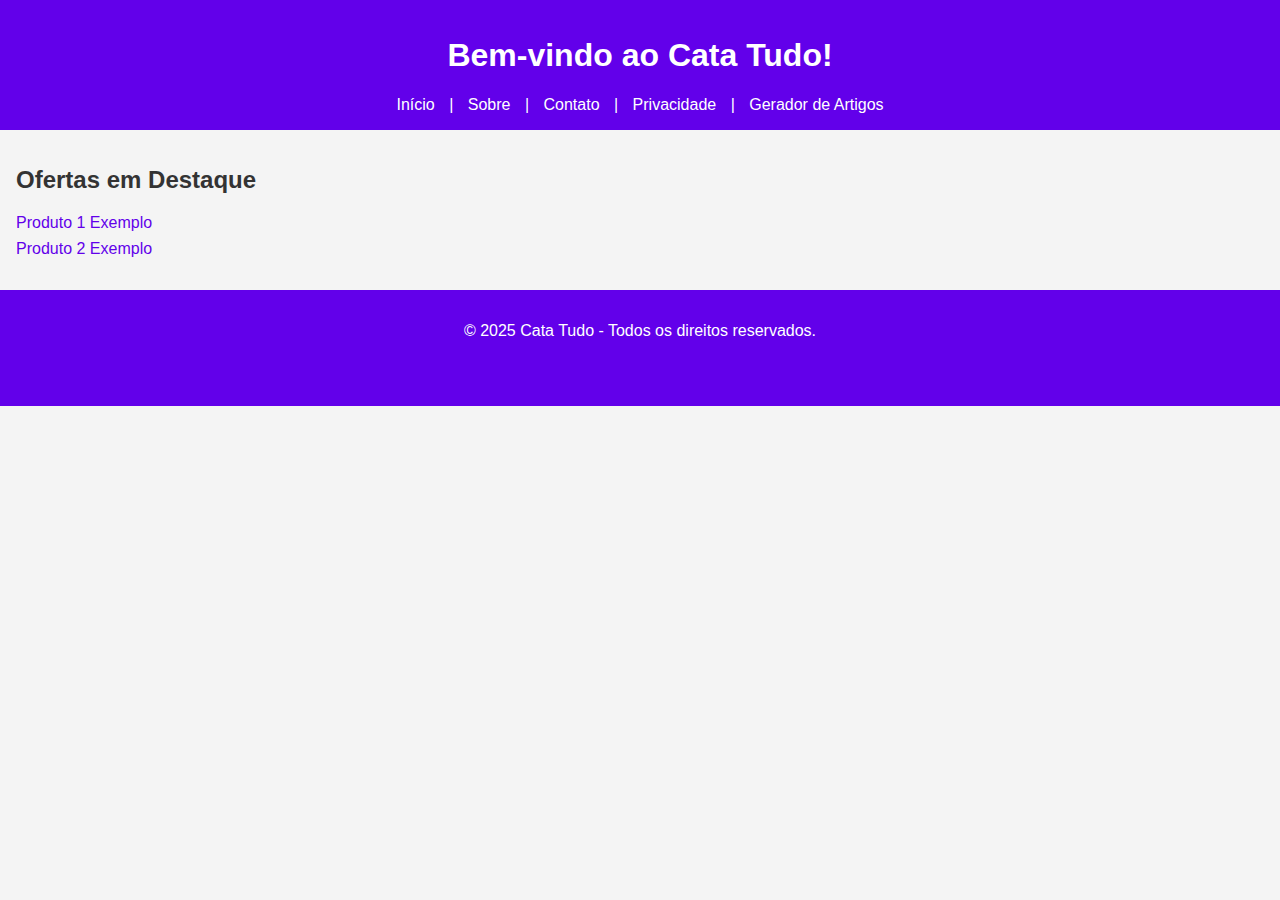
<file: index.html>
<!DOCTYPE html>
<html lang="pt">
<head>
    <meta charset="UTF-8">
    <meta name="viewport" content="width=device-width, initial-scale=1.0">
    <title>Cata Tudo</title>
    <link rel="stylesheet" href="styles.css">
    <link rel="manifest" href="manifest.json">
</head>
<body>
    <header>
        <h1>Bem-vindo ao Cata Tudo!</h1>
        <nav>
            <a href="index.html">Início</a> |
            <a href="sobre.html">Sobre</a> |
            <a href="contato.html">Contato</a> |
            <a href="privacidade.html">Privacidade</a> |
            <a href="gerador.html">Gerador de Artigos</a>
        </nav>
    </header>
    <main>
        <section>
            <h2>Ofertas em Destaque</h2>
            <ul>
                <li><a href="https://www.amazon.com.br/dp/B09Q39K4FY?tag=guerrajnr-21">Produto 1 Exemplo</a></li>
                <li><a href="https://www.amazon.com.br/dp/B0C73HLWD6?tag=guerrajnr-21">Produto 2 Exemplo</a></li>
            </ul>
        </section>
    </main>
    <footer>
        <p>&copy; 2025 Cata Tudo - Todos os direitos reservados.</p>
        <p><a href="gerador.html">Gerador de Artigos Afiliados</a></p>
    </footer>
</body>
</html>
</file>
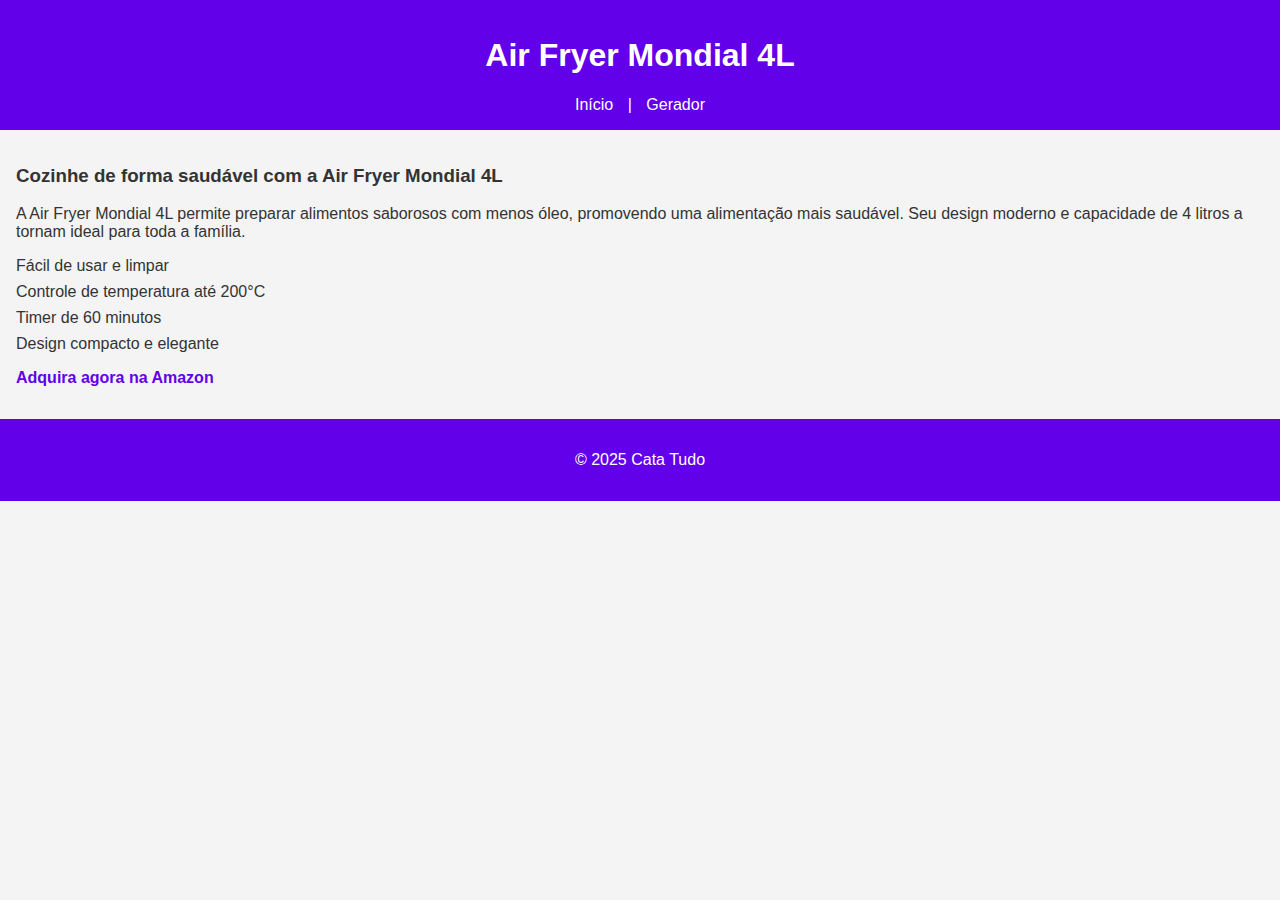
<file: airfryer.html>
<!DOCTYPE html>
<html lang="pt">
<head>
    <meta charset="UTF-8">
    <title>Air Fryer Mondial 4L - Cata Tudo</title>
    <link rel="stylesheet" href="styles.css">
    
<!-- Google tag (gtag.js) -->
<script async src="https://www.googletagmanager.com/gtag/js?id=G-XXXXXXXXXX"></script>
<script>
  window.dataLayer = window.dataLayer || [];
  function gtag(){dataLayer.push(arguments);}
  gtag('js', new Date());

  gtag('config', 'G-XXXXXXXXXX');
</script>

</head>
<body>
<header>
    <h1>Air Fryer Mondial 4L</h1>
    <nav>
        <a href="index.html">Início</a> |
        <a href="gerador.html">Gerador</a>
    </nav>
</header>
<main>
    
<h3>Cozinhe de forma saudável com a Air Fryer Mondial 4L</h3>
<p>A Air Fryer Mondial 4L permite preparar alimentos saborosos com menos óleo, promovendo uma alimentação mais saudável. Seu design moderno e capacidade de 4 litros a tornam ideal para toda a família.</p>
<ul>
  <li>Fácil de usar e limpar</li>
  <li>Controle de temperatura até 200°C</li>
  <li>Timer de 60 minutos</li>
  <li>Design compacto e elegante</li>
</ul>
<p><a href="https://www.amazon.com.br/dp/B07ZK5Z5QG?tag=guerrajnr-21" target="_blank" style="color:#6200ea;font-weight:bold;">Adquira agora na Amazon</a></p>

</main>
<footer>
    <p>&copy; 2025 Cata Tudo</p>
</footer>
</body>
</html>
</file>
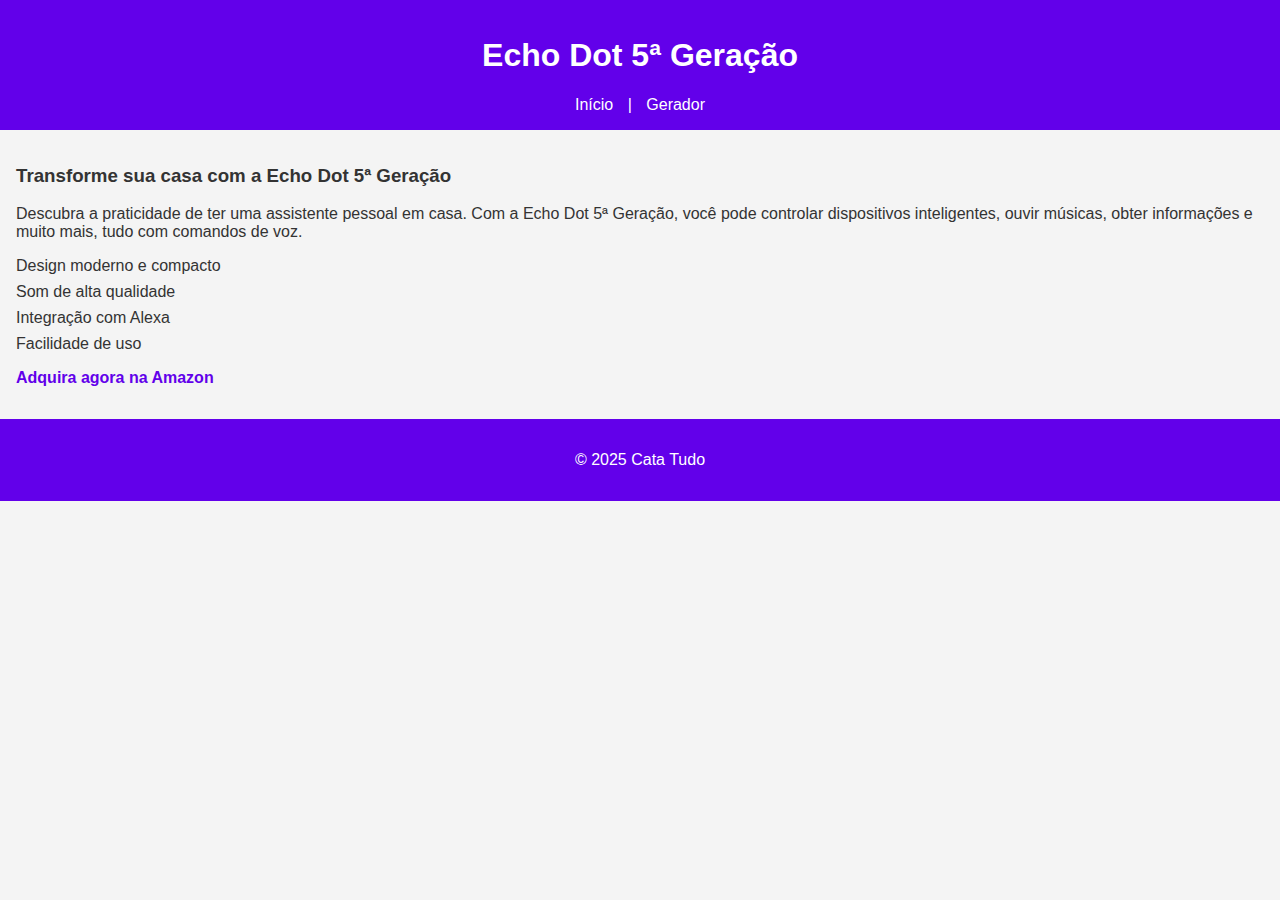
<file: echo-dot.html>
<!DOCTYPE html>
<html lang="pt">
<head>
    <meta charset="UTF-8">
    <title>Echo Dot 5ª Geração - Cata Tudo</title>
    <link rel="stylesheet" href="styles.css">
    
<!-- Google tag (gtag.js) -->
<script async src="https://www.googletagmanager.com/gtag/js?id=G-XXXXXXXXXX"></script>
<script>
  window.dataLayer = window.dataLayer || [];
  function gtag(){dataLayer.push(arguments);}
  gtag('js', new Date());

  gtag('config', 'G-XXXXXXXXXX');
</script>

</head>
<body>
<header>
    <h1>Echo Dot 5ª Geração</h1>
    <nav>
        <a href="index.html">Início</a> |
        <a href="gerador.html">Gerador</a>
    </nav>
</header>
<main>
    
<h3>Transforme sua casa com a Echo Dot 5ª Geração</h3>
<p>Descubra a praticidade de ter uma assistente pessoal em casa. Com a Echo Dot 5ª Geração, você pode controlar dispositivos inteligentes, ouvir músicas, obter informações e muito mais, tudo com comandos de voz.</p>
<ul>
  <li>Design moderno e compacto</li>
  <li>Som de alta qualidade</li>
  <li>Integração com Alexa</li>
  <li>Facilidade de uso</li>
</ul>
<p><a href="https://www.amazon.com.br/dp/B09X1L1GMX?tag=guerrajnr-21" target="_blank" style="color:#6200ea;font-weight:bold;">Adquira agora na Amazon</a></p>

</main>
<footer>
    <p>&copy; 2025 Cata Tudo</p>
</footer>
</body>
</html>
</file>
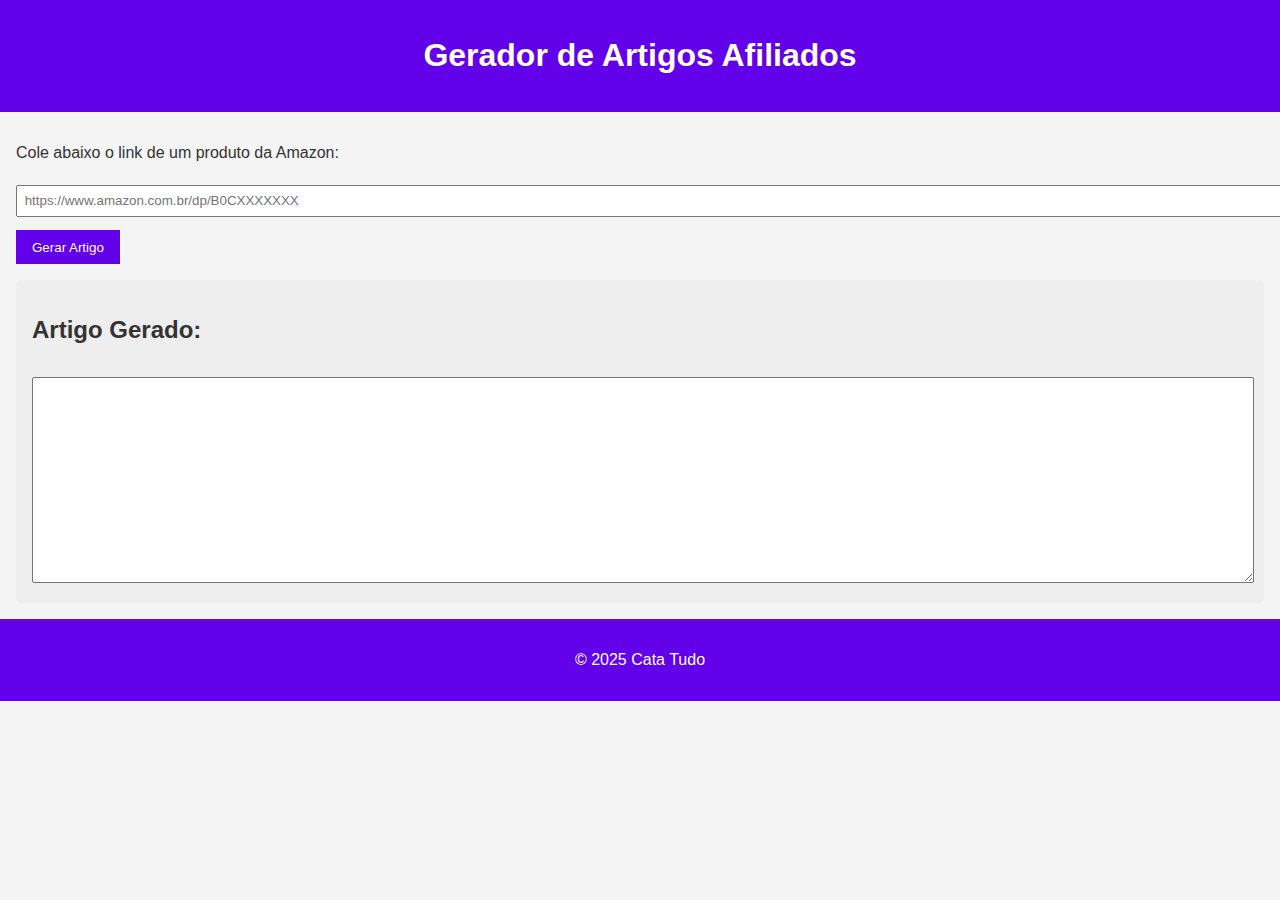
<file: gerador.html>
<!DOCTYPE html>
<html lang="pt">
<head>
    <meta charset="UTF-8">
    <meta name="viewport" content="width=device-width, initial-scale=1.0">
    <title>Gerador de Artigos - Cata Tudo</title>
    <link rel="stylesheet" href="styles.css">
    <style>
        textarea { width: 100%; height: 200px; margin-top: 1em; }
        input[type="text"] { width: 100%; padding: 0.5em; margin-top: 0.5em; }
        button { padding: 0.7em 1.2em; background: #6200ea; color: white; border: none; margin-top: 1em; cursor: pointer; }
        button:hover { background: #4b00b8; }
        .output { background: #eee; padding: 1em; border-radius: 5px; margin-top: 1em; }
    </style>
</head>
<body>
    <header><h1>Gerador de Artigos Afiliados</h1></header>
    <main>
        <p>Cole abaixo o link de um produto da Amazon:</p>
        <input type="text" id="amazonLink" placeholder="https://www.amazon.com.br/dp/B0CXXXXXXX">
        <button onclick="gerarArtigo()">Gerar Artigo</button>

        <div class="output">
            <h2>Artigo Gerado:</h2>
            <textarea id="resultado" readonly></textarea>
        </div>
    </main>
    <footer><p>&copy; 2025 Cata Tudo</p></footer>

    <script>
    function gerarArtigo() {
        const link = document.getElementById("amazonLink").value.trim();
        if (!link.includes("amazon.")) {
            alert("Por favor, insira um link válido da Amazon.");
            return;
        }
        const idAfiliado = "guerrajnr-21";
        const linkAfiliado = link.includes("?") ? link + "&tag=" + idAfiliado : link + "?tag=" + idAfiliado;

        const titulo = "Top Produto que Você Precisa Conhecer!";
        const descricao = "Descubra este item incrível da Amazon que está conquistando os usuários. Ideal para o dia a dia e com ótimo custo-benefício.";
        const beneficios = ["Alta qualidade", "Entrega rápida", "Ótimo custo-benefício", "Bem avaliado na Amazon"];

        const artigoHTML = `
<h3>${titulo}</h3>
<p>${descricao}</p>
<ul>
    ${beneficios.map(b => `<li>${b}</li>`).join("")}
</ul>
<p><a href="${linkAfiliado}" target="_blank" style="color:#6200ea;font-weight:bold;">Comprar agora na Amazon</a></p>`;

        document.getElementById("resultado").value = artigoHTML;
    }
    </script>
</body>
</html>
</file>
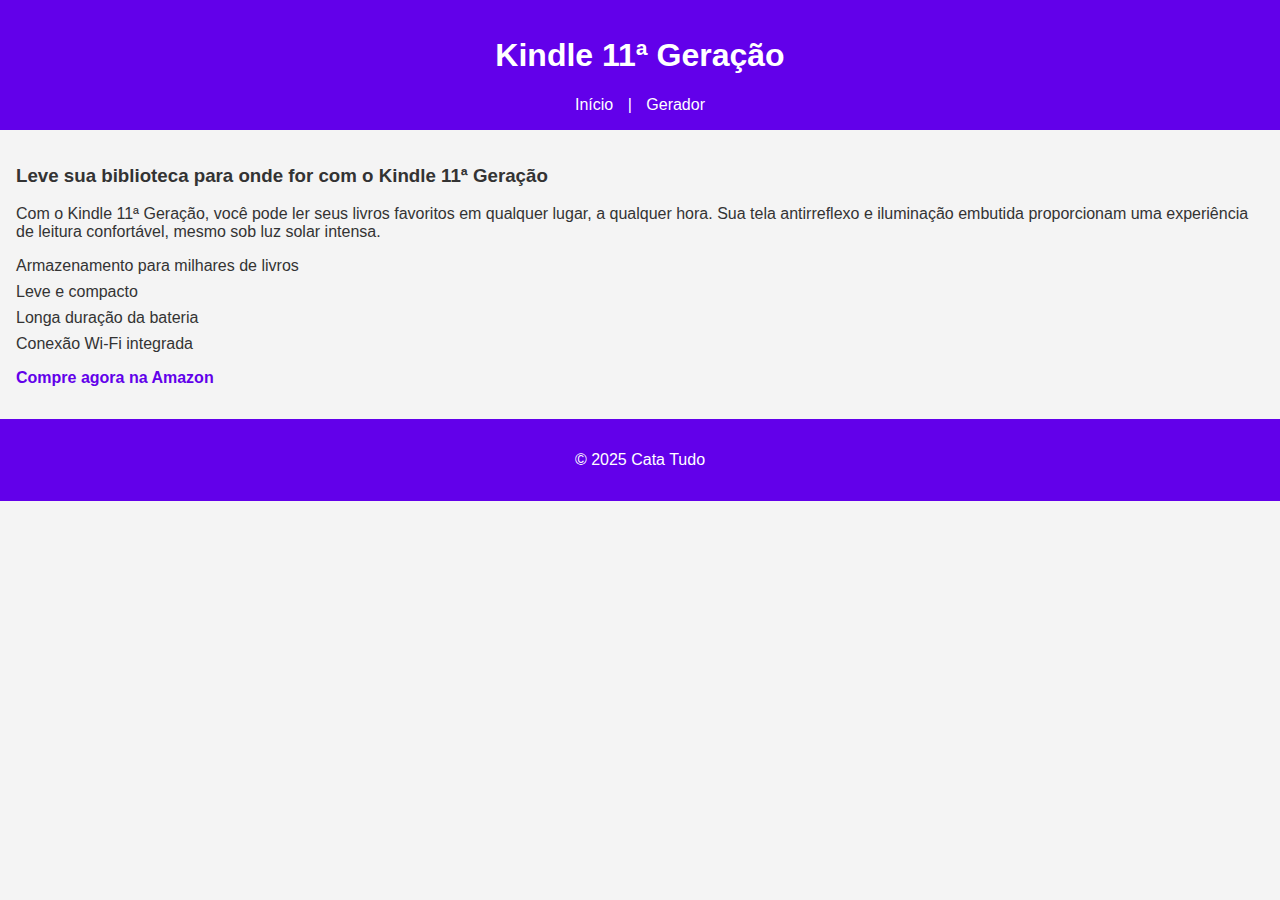
<file: kindle.html>
<!DOCTYPE html>
<html lang="pt">
<head>
    <meta charset="UTF-8">
    <title>Kindle 11ª Geração - Cata Tudo</title>
    <link rel="stylesheet" href="styles.css">
    
<!-- Google tag (gtag.js) -->
<script async src="https://www.googletagmanager.com/gtag/js?id=G-XXXXXXXXXX"></script>
<script>
  window.dataLayer = window.dataLayer || [];
  function gtag(){dataLayer.push(arguments);}
  gtag('js', new Date());

  gtag('config', 'G-XXXXXXXXXX');
</script>

</head>
<body>
<header>
    <h1>Kindle 11ª Geração</h1>
    <nav>
        <a href="index.html">Início</a> |
        <a href="gerador.html">Gerador</a>
    </nav>
</header>
<main>
    
<h3>Leve sua biblioteca para onde for com o Kindle 11ª Geração</h3>
<p>Com o Kindle 11ª Geração, você pode ler seus livros favoritos em qualquer lugar, a qualquer hora. Sua tela antirreflexo e iluminação embutida proporcionam uma experiência de leitura confortável, mesmo sob luz solar intensa.</p>
<ul>
  <li>Armazenamento para milhares de livros</li>
  <li>Leve e compacto</li>
  <li>Longa duração da bateria</li>
  <li>Conexão Wi-Fi integrada</li>
</ul>
<p><a href="https://www.amazon.com.br/dp/B09SWWF8ZC?tag=guerrajnr-21" target="_blank" style="color:#6200ea;font-weight:bold;">Compre agora na Amazon</a></p>

</main>
<footer>
    <p>&copy; 2025 Cata Tudo</p>
</footer>
</body>
</html>
</file>
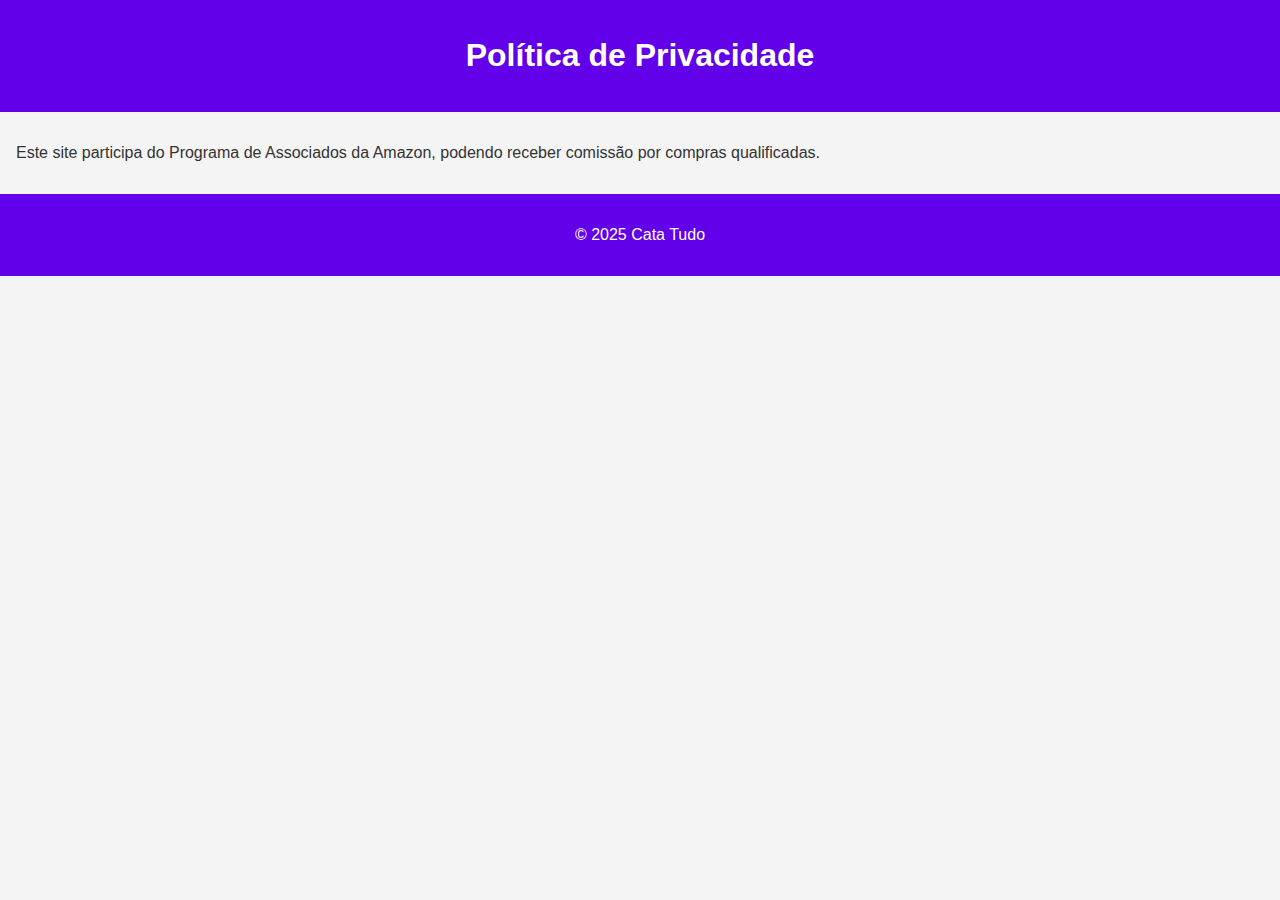
<file: privacidade.html>
<!DOCTYPE html>
<html lang="pt">
<head><meta charset="UTF-8"><meta name="viewport" content="width=device-width, initial-scale=1.0"><title>Privacidade</title><link rel="stylesheet" href="styles.css"></head>
<body><header><h1>Política de Privacidade</h1></header><main><p>Este site participa do Programa de Associados da Amazon, podendo receber comissão por compras qualificadas.</p></main><footer><p>&copy; 2025 Cata Tudo</p></footer></body>
</html>
</file>
<file: styles.css>
body {
    font-family: Arial, sans-serif;
    margin: 0;
    padding: 0;
    background: #f4f4f4;
    color: #333;
}
header, footer {
    background: #6200ea;
    color: white;
    padding: 1em;
    text-align: center;
}
nav a {
    color: white;
    margin: 0 10px;
    text-decoration: none;
}
nav a:hover {
    text-decoration: underline;
}
main {
    padding: 1em;
}
ul {
    list-style: none;
    padding: 0;
}
ul li {
    margin: 0.5em 0;
}
a {
    text-decoration: none;
    color: #6200ea;
}
</file>
